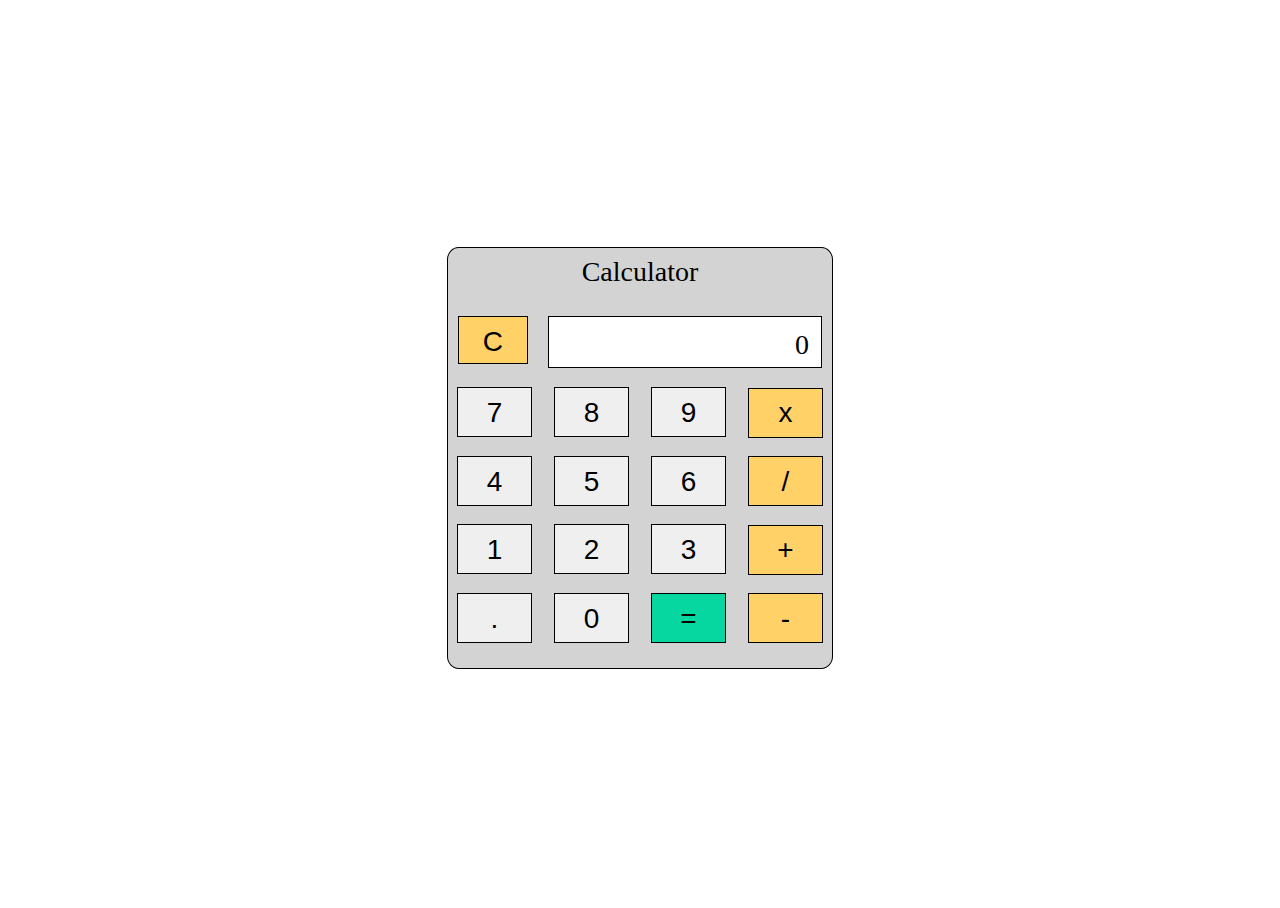
<file: calculator/index.html>
<!DOCTYPE html>
<html lang="en">
<head>

    <meta charset="UTF-8">
    <title>Calculator</title>

    <link rel="stylesheet" href="style.css">

</head>
<body>

    <div class="calculator-wrapper">
        <div class="calculator">
            <div class="title">Calculator</div>
            <div class="top-bar">
                <button class="op clear">C</button>
                <div class="display">0</div>
            </div>
            <div class="keys">
                <div class="row">
                    <button class="num">7</button>
                    <button class="num">8</button>
                    <button class="num">9</button>
                    <button class="op multiply">x</button>
                </div>
                <div class="row">
                    <button class="num">4</button>
                    <button class="num">5</button>
                    <button class="num">6</button>
                    <button class="op divide">/</button>
                </div>
                <div class="row">
                    <button class="num">1</button>
                    <button class="num">2</button>
                    <button class="num">3</button>
                    <button class="op add">+</button>
                </div>
                <div class="row">
                    <button class="num">.</button>
                    <button class="num">0</button>
                    <button class="equals">=</button>
                    <button class="op subtract">-</button>
                </div>
            </div>
        </div>
    </div>

    <script src="calculator.js" type="text/javascript"></script>

</body>
</html>
</file>
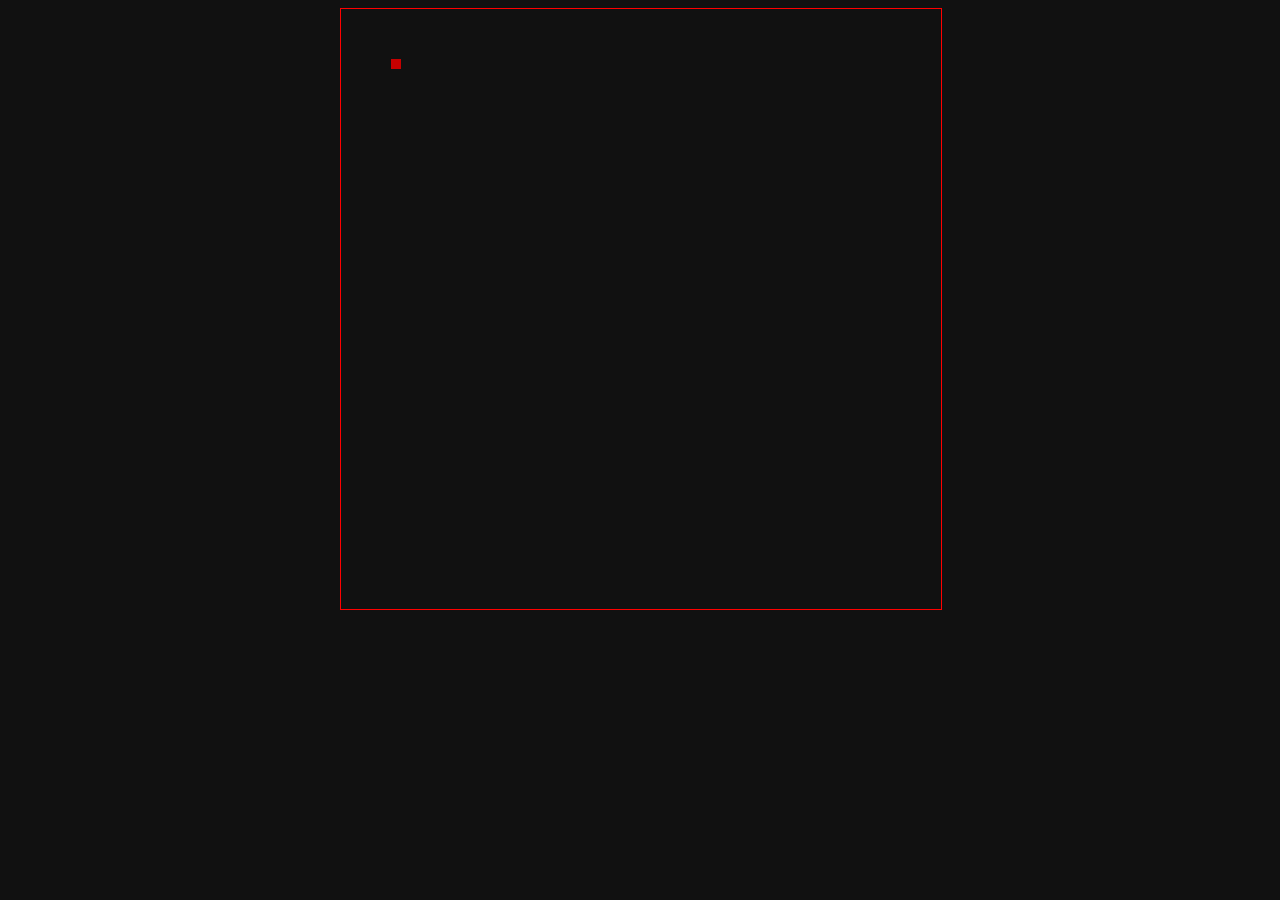
<file: snake/index.html>
<!DOCTYPE html>
<html lang="en">
<head>
    <meta charset="UTF-8">
    <meta name="viewport" content="width=device-width, initial-scale=1.0">
    <title>Snake</title>
    <link rel="stylesheet" href="style.css">
</head>
<body onload="checkSupported();">
    <div>
        <canvas id="canvas" width="600" height="600"></canvas>
    </div>
    <script src="snake.js"></script>
</body>
</html>
</file>
<file: calculator/style.css>
body, html {
    height: 100%;
}

button {
    border: 1px black solid;
    outline: 0;
    transition: transform .1s ease;
    font-size: 28px;
}

button:active {
    transform: translateY(5px);
}

.calculator-wrapper {
    height: 100%;
    display: flex;
    align-items: center;
    justify-content: center;
}

.calculator {
    background: lightgray;
    border: 1px black solid;
    border-radius: 3%;
    min-width: 300px;
}

.title{
    margin-bottom: 10px;
    text-align:center;
    width: 384px;
    line-height: 48px;
    font-size: 28px;
}

.top-bar{
    display: flex;
    width: 100%;
}

.top-bar button {
    @include shadow(#ffd166);
    background: #ffd166;
    flex: .9;
    height: 48px;
    line-height: 48px;
    margin: 10px;
}

.top-bar div {
    border: 1px black solid;
    background: white;
    flex: 4;
    font-size: 28px;
    height: 26px;
    margin: 10px;
    padding: 12px;
    text-align: right;
}

.keys {
    display: flex;
    flex-flow: column nowrap;
    height: 290px;
}

.keys button {
    height: 50px;
    line-height: 48px;
    margin: 9px;
    width: 75px;
}

.keys button.op{
    @include shadow(#ffd166);
    background: #ffd166;
    line-height: 45px;
}

.keys button.equals{
    @include shadow(#06d6a0);
    background: #06d6a0;
    line-height: 45px;
}
</file>
<file: snake/style.css>
body {
    background: #111;
}

canvas {
    border: solid 1px red;
}

div {
    margin: auto;
    height: 600px;
    width: 600px;
}
</file>
